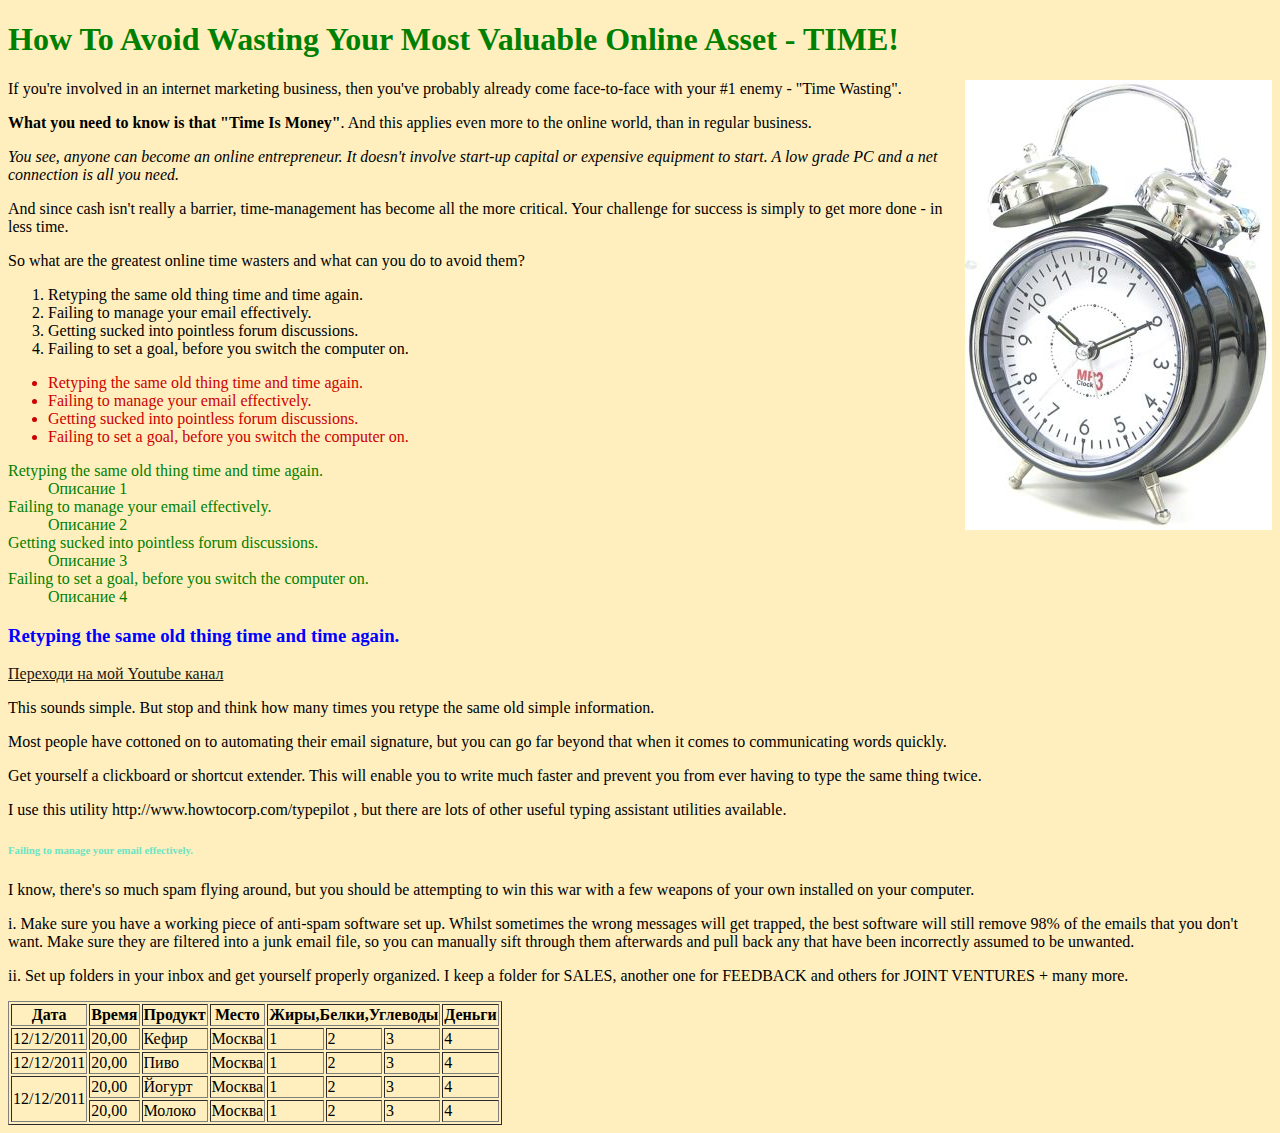
<file: index.html>
<!DOCTYPE html>
<html lang="en">
<head>
	<title>My First Page</title>
	<meta  http-equiv="Content-Type" content="text/html" charset="UTF-8">
	<link href="css/style.css" rel="stylesheet" type="text/css"/>
</head>
<body>
	
	<h1>How To Avoid Wasting Your Most Valuable Online Asset - TIME!</h1>
	<img align="right" src="images/alarm.jpg" width="307" height="450" alt="Будильник">
	
		<p>If you're involved in an internet marketing business, then
		you've probably already come face-to-face with your #1
		enemy - "Time Wasting".</p>

		<p><strong>What you need to know is that "Time Is Money"</strong>. And this
			applies even more to the online world, than in regular
			business.</p>	
		<p><em>You see, anyone can become an online entrepreneur. It
			doesn't involve start-up capital or expensive equipment to
			start. A low grade PC and a net connection is all you need.</em></p>

		<p>And since cash isn't really a barrier, time-management has
			become all the more critical. Your challenge for success is
			simply to get more done - in less time.</p>

		<p>So what are the greatest online time wasters and what can
			you do to avoid them?</p>

			<ol>
				<li>Retyping the same old thing time and time again.</li>
				<li>Failing to manage your email effectively.</li>
				<li>Getting sucked into pointless forum discussions.</li>
				<li>Failing to set a goal, before you switch the computer on.</li>
			</ol>

			<ul>
				<li>Retyping the same old thing time and time again.</li>
				<li>Failing to manage your email effectively.</li>
				<li>Getting sucked into pointless forum discussions.</li>
				<li>Failing to set a goal, before you switch the computer on.</li>
			</ul>

			<dl id="myList"> <!--Список описания-->
				<dt>Retyping the same old thing time and time again.</dt>
					<dd>Описание 1</dd>
				<dt>Failing to manage your email effectively.</dt>
					<dd>Описание 2</dd>
				<dt>Getting sucked into pointless forum discussions.</dt>
					<dd>Описание 3</dd>
				<dt>Failing to set a goal, before you switch the computer on.</dt>
					<dd>Описание 4</dd>
			</dl>
	<h3 id="h3">Retyping the same old thing time and time again.</h3>
	<a href="https://www.youtube.com/" target="_blank">Переходи на мой Youtube канал </a>
		<p>This sounds simple. But stop and think how many times you
			retype the same old simple information.</p>

		<p>Most people have cottoned on to automating their email
			signature, but you can go far beyond that when it comes to
			communicating words quickly.</p>

		<p>Get yourself a clickboard or shortcut extender. This will
			enable you to write much faster and prevent you from ever
			having to type the same thing twice.</p>

		<p>I use this utility http://www.howtocorp.com/typepilot , but
			there are lots of other useful typing assistant utilities
			available.</p>
	<h6 class="new">Failing to manage your email effectively.</h3>
		<p>I know, there's so much spam flying around, but you should
			be attempting to win this war with a few weapons of your
			own installed on your computer.</p>

		<p>i. Make sure you have a working piece of anti-spam software
			set up. Whilst sometimes the wrong messages will get
			trapped, the best software will still remove 98% of the
			emails that you don't want. Make sure they are filtered
			into a junk email file, so you can manually sift
			through them afterwards and pull back any that have
			been incorrectly assumed to be unwanted.</p>

			<p>ii. Set up folders in your inbox and get yourself properly
				organized. I keep a folder for SALES, another one for
				FEEDBACK and others for JOINT VENTURES + many more.</p>
	<table border="1">
		<tr><th>Дата</th><th>Время</th><th>Продукт</th><th>Место</th><th colspan="3">Жиры,Белки,Углеводы</th><th>Деньги</th></tr>
		<tr><td>12/12/2011</td><td>20,00</td><td>Кефир</td><td>Москва</td><td>1</td><td>2</td><td>3</td><td>4</td></tr>
		<tr><td>12/12/2011</td><td>20,00</td><td>Пиво</td><td>Москва</td><td>1</td><td>2</td><td>3</td><td>4</td></tr>
		<tr><td rowspan="2">12/12/2011</td><td>20,00</td><td>Йогурт</td><td>Москва</td><td>1</td><td>2</td><td>3</td><td>4</td></tr>
		<tr><td>20,00</td><td>Молоко</td><td>Москва</td><td>1</td><td>2</td><td>3</td><td>4</td></tr>
	</table>				
</body>
</html>
</file>
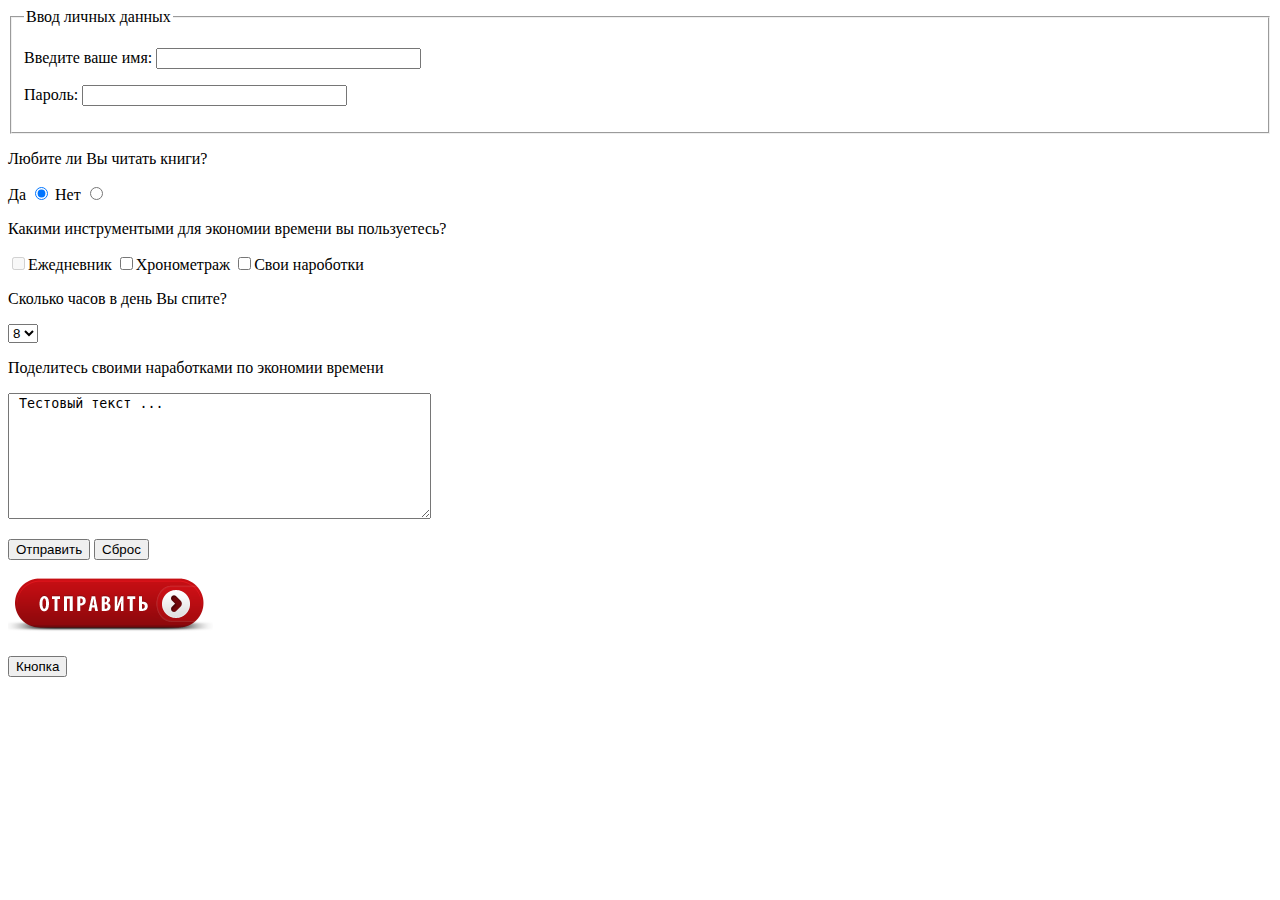
<file: form.html>
<!DOCTYPE html>
<html lang="en">
<head>
	<meta charset="UTF-8">
	<title>Forms</title>
</head>
<body>	
	<form action="formdata.php" method="POST" name="form1">
	<!--текстовые зоны -->
		<fieldset>
		<legend>Ввод личных данных</legend>
		<p><label> Введите ваше имя: <input type="text" name="name" size="30" maxlength="10"> </label></p>
		<p><label> Пароль: <input type="password" name="password" size="30" maxlength="10"> </label></p>
		</fieldset>
	<!--Радио кнопки!-->
		<p> Любите ли Вы читать книги?</p>
		<p><label> Да <input type="radio" name="time" value="yes" checked></label>
		<label> Нет <input type="radio" name="time" value="no">
		</label></p>
		<!--Чекбоксы!-->
		<p>Какими инструментыми для экономии времени вы пользуетесь?</p>
		<p><label><input type="checkbox" name="ezednevnik" disabled>Ежедневник</label>
		<label><input type="checkbox" name="hr">Хронометраж </label>
		<label><input type="checkbox" name="sv">Свои нароботки</label>
		</p>
		<!-- Element select !-->
		<p>Сколько часов в день Вы спите?</p>
		<p>
			<select name="sleep">
				<option value="five">5</option>
				<option>6</option>
				<option>7</option>
				<option selected>8</option>
				<option>9</option>
			</select>
		</p>
		<p>Поделитесь своими наработками по экономии времени</p>
		<p><textarea name="text" cols="50" rows="8"> Тестовый текст ...</textarea></p>
		<!-- Sozdanie knopok!-->
		<p> 
		<input type="submit" name="submit btn" value="Отправить">
		<input type="reset" name="reset" value="Сброс">	
		<p><input type="image" src="images/ibutton.png" name="image btn"></p>
		<p><input type="button" name="кнопки" value="Кнопка"></p>		
		</p>

	</form>
</body>
</html>
</file>
<file: css/style.css>
body{
	background-color:#FFEFBF;
}
h1,#myList{
	color:green;
 } 
#h3{
	color:blue;
}
.new{
	color:#6be5c3;
}
ul li {
	color:#cc0000;
}
a:link {
color:#191814;
}
a:visited {
	color:#FF0084;
}
a:hover {
	color: red;
}
a:active {
	color: #55A4EE;
}
p {
	line-height: normal;
/* Растояние между словами */
	word-spacing: normal;
}
</file>
